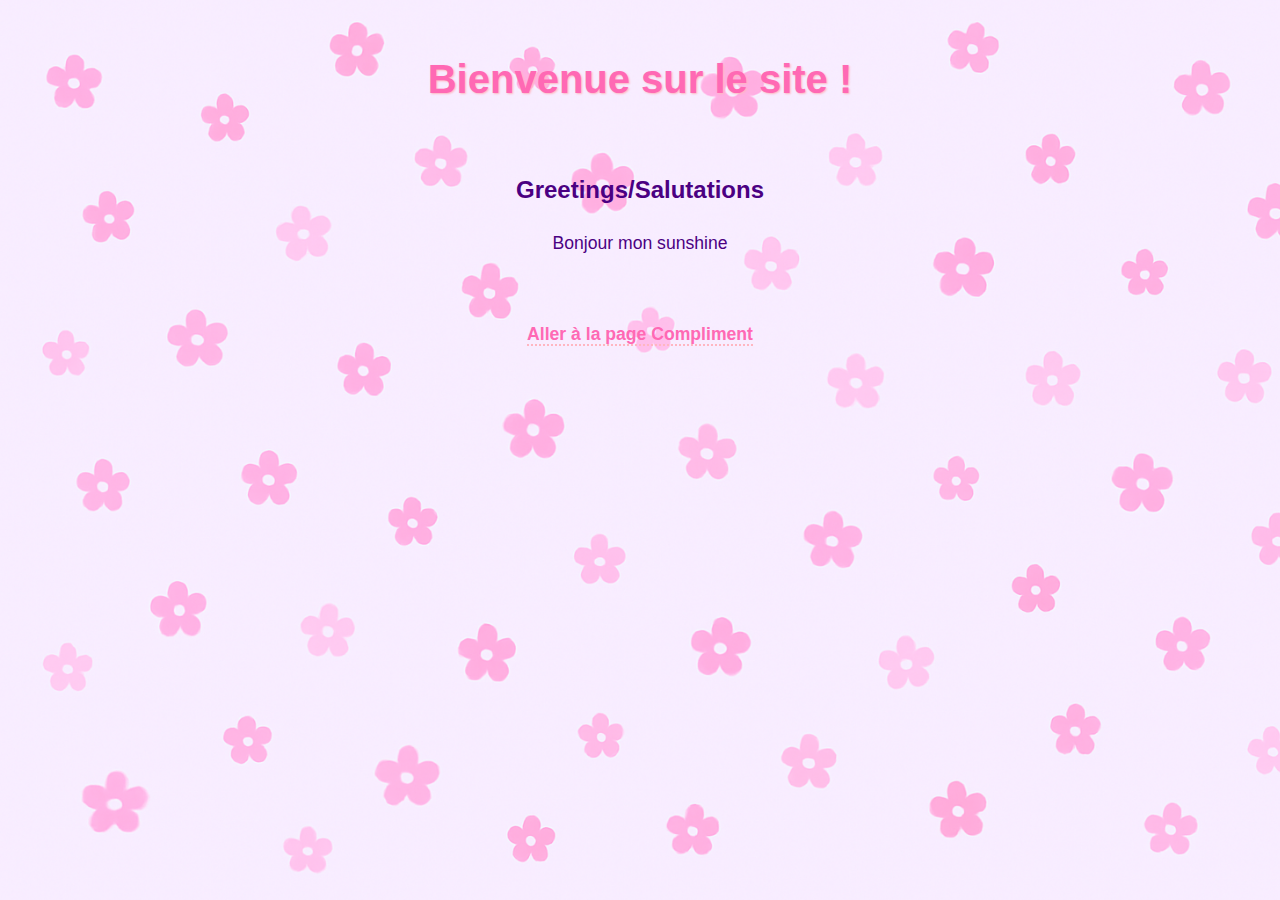
<file: web/index.html>
<!DOCTYPE html>
<html lang="fr">
<head>
    <meta charset="UTF-8">
    <meta name="viewport" content="width=device-width, initial-scale=1.0">
    <link rel="stylesheet" href="style.css">
    <title>Accueil</title>
</head>
<body>
    <h1>Bienvenue sur le site !</h1>
    
    <section>
        <h2>Greetings/Salutations</h2>
        <p>Bonjour mon sunshine</p>
    </section>

    <nav>
        <p><a href="compliments.html">Aller à la page Compliment</a></p>
    </nav>
</body>
</html>
</file>
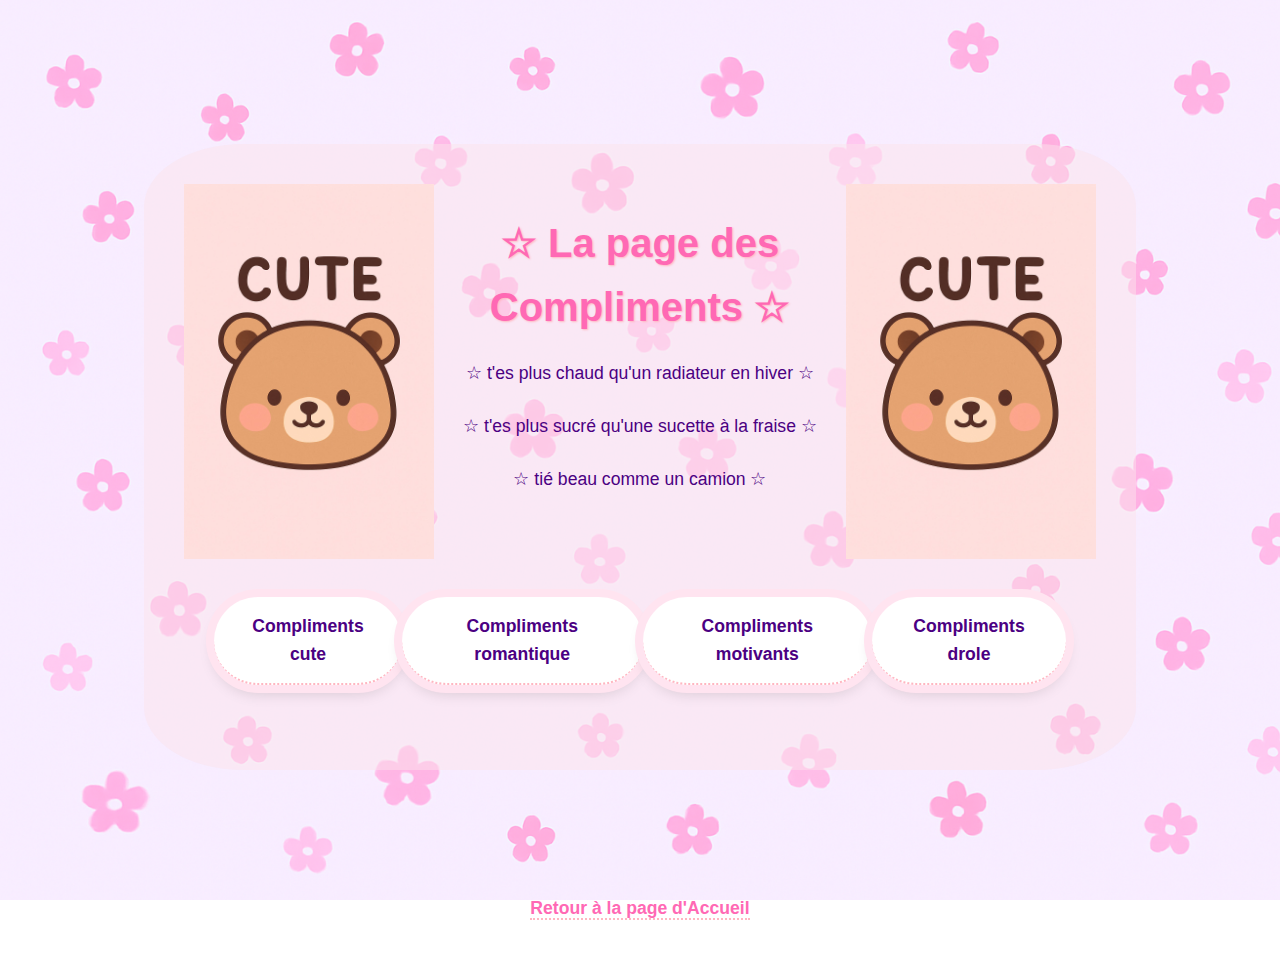
<file: web/compliments.html>
<!DOCTYPE html>
<html lang="fr">
  <head>
    <meta charset="UTF-8" />
    <meta name="viewport" content="width=device-width, initial-scale=1.0" />
    <link rel="stylesheet" href="style.css" />
    <title>Compliments</title>
  </head>
  <body>
    <div class="milieu-compliments">
      <div class="mon_bloc-compliments">
        <img src="assets/images/cute.jpg" class="side-image" alt="side img" />
        <div>
          <h1>☆ La page des Compliments ☆</h1>

          <p>☆ t'es plus chaud qu'un radiateur en hiver ☆</p>
          <p>☆ t'es plus sucré qu'une sucette à la fraise ☆</p>
          <p>☆ tié beau comme un camion ☆</p>
        </div>
        <img src="assets/images/cute.jpg" class="side-image" alt="side img" />
      </div>
      <section class="buttons">
        <p>
          <a href="compliments.html" class="cloud-button">Compliments cute</a>
        </p>

        <p>
          <a href="compliments.html" class="cloud-button"
            >Compliments romantique</a
          >
        </p>

        <p>
          <a href="compliments.html" class="cloud-button"
            >Compliments motivants</a
          >
        </p>

        <p>
          <a href="compliments.html" class="cloud-button">Compliments drole</a>
        </p>
      </section>
    </div>

    <p><a href="index.html">Retour à la page d'Accueil</a></p>
  </body>
</html>
</file>
<file: web/style.css>
:root {
    --couleur-primaire: #ffb6c1; /* Rose Pâle (Light Pink) */
    --couleur-secondaire: #f5ecf8; /* Lavande Pâle */
    --couleur-texte: #4b0082;    /* Indigo pour le contraste */
    --couleur-accent: #ff69b4;   /* Rose Vif (Hot Pink) */
    --font-douce: 'Comfortaa', cursive, sans-serif; /* Police arrondie et douce */
}

body {
    color: var(--couleur-texte);
    font-family: var(--font-douce);
    line-height: 1.6;
    margin: 0;
    padding: 20px;
    text-align: center;
    background-image: url('assets/images/fond2.jpg'); 
    background-repeat: no-repeat; 
    background-size: cover; 
    background-attachment: fixed;
}

.container {
    max-width: 800px;
    margin: 50px auto;
    background: white;
    padding: 30px;
    border-radius: 20px;
    box-shadow: 0 10px 20px rgba(0, 0, 0, 0.1);
}


h1 {
    font-size: 2.5em;
    color: var(--couleur-accent); 
    text-shadow: 1px 1px 2px var(--couleur-primaire);
    margin-bottom: 20px;
}

p {
    font-size: 1.1em;
    margin-bottom: 25px;
}

a {
    color: var(--couleur-accent);
    text-decoration: none;
    font-weight: bold;
    border-bottom: 2px dotted var(--couleur-primaire);
    transition: color 0.3s ease;
}

a:hover {
    color: var(--couleur-texte);
    border-bottom: 2px solid var(--couleur-accent);
}

strong {
    display: block;
    font-size: 1.5em;
    margin: 30px 0;
    padding: 15px;
    background-color: var(--couleur-primaire);
    border-radius: 10px;
    color: white;
    text-shadow: 1px 1px 1px var(--couleur-texte);
}

.side-image {
    width: 250px;
}

section{
    flex: 1;
    margin: 0 10px;
    padding: 20px;
}
.mon_bloc {
    margin-top: 5%;
    margin-bottom: 5%;
    display: flex;
    justify-content: space-between;
}

.cloud-button {
    display: inline-block;
    padding: 15px 30px;
    background: #ffffff;
    color: var(--couleur-texte);
    font-weight: bold;
    text-decoration: none;
    border-radius: 50px;
    box-shadow: 
        0 0 0 8px #ffe4f0,   /* halo rose clair */
        0 8px 15px rgba(0, 0, 0, 0.15); /* ombre */
    position: relative;
    transition: transform 0.2s ease, box-shadow 0.2s ease;
}

.cloud-button::before {
    left: -15px;
    box-shadow: -5px 0 0 4px #ffe4f0;
}

.cloud-button::after {
    right: -15px;
    box-shadow: 5px 0 0 4px #ffe4f0;
}

/* Effet hover */
.cloud-button:hover {
    transform: translateY(-3px);
    box-shadow: 
        0 0 0 10px #ffd9eb,
        0 12px 20px rgba(0, 0, 0, 0.18);
}

.milieu{
   background-color: rgba(252, 228, 236, 0.5);
   border-radius: 10%;
}

.milieu-compliments{
   background-color: rgba(252, 228, 236, 0.5);
   border-radius: 10%;
   margin: 10%;
   padding: 40px;
}

.buttons{
    display: flex;
    justify-content: space-around;
}

.mon_bloc-compliments{
    display: flex;
    justify-content: space-between;
}
</file>
